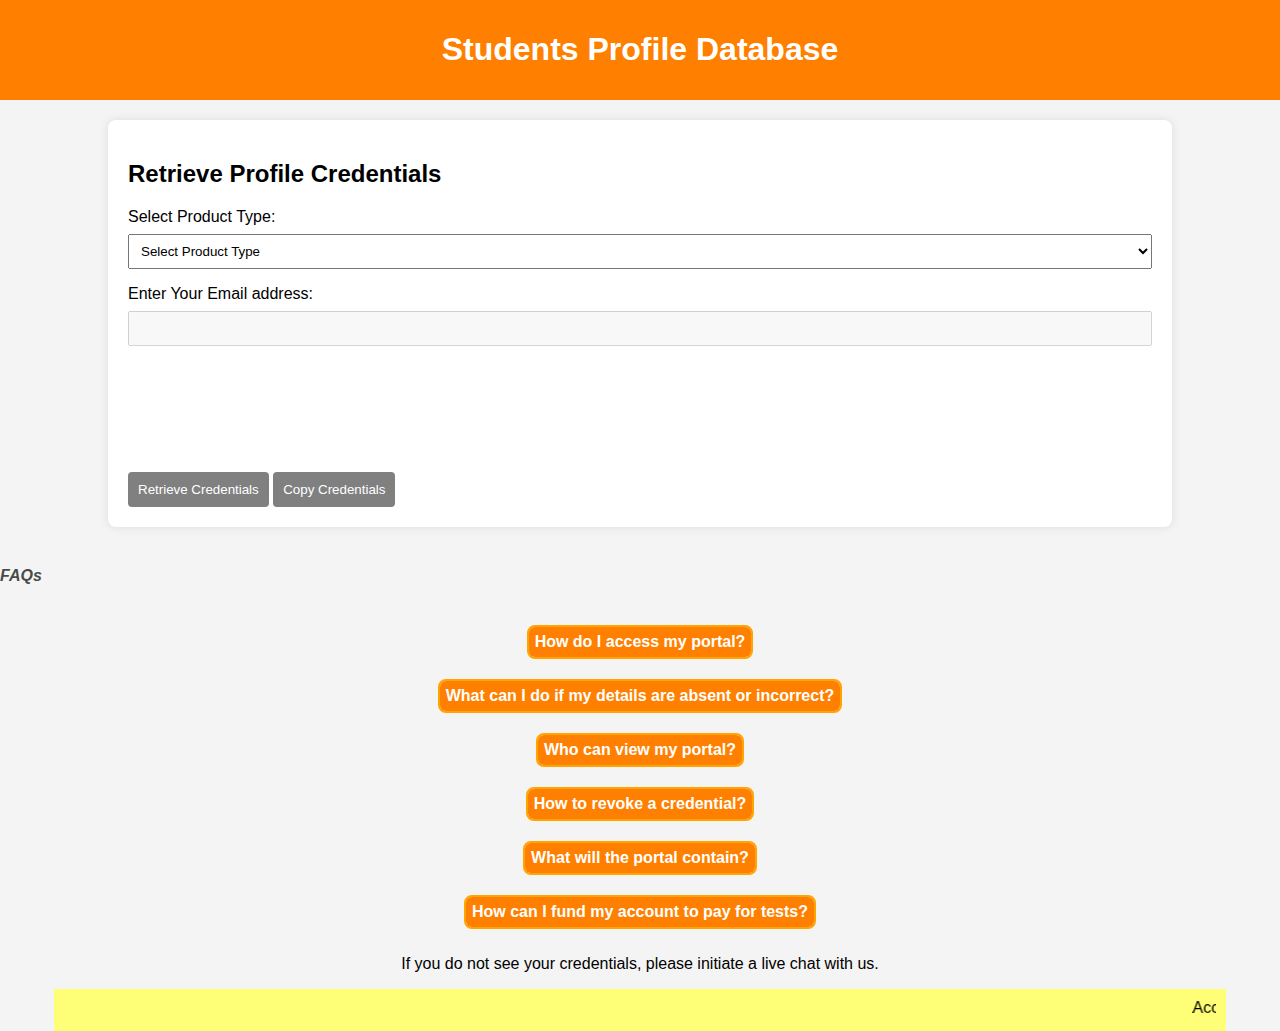
<file: index.html>
<!DOCTYPE html>
<html lang="en">

<head>
    <meta charset="UTF-8">
    <meta name="viewport" content="width=device-width, initial-scale=1.0">
    <title>EduSuccess Student Profile</title>
    <link rel="stylesheet" href="style.css">

    <style>

    </style>
</head>

<body>
    <header>
        <h1>Students Profile Database</h1>

    </header>




    <div class="container">
        <h2>Retrieve Profile Credentials</h2>
        <form id="trackingForm">
            <label for="trackingType">Select Product Type:</label>
            <select id="trackingType" name="trackingType" onchange="enableTrackingId()" required>
                <option value="" disabled selected>Select Product Type</option>
                <option value="tutorPoint">Edusucess student portal</option>
            </select>

            <label for="trackingId">Enter Your Email address:</label>
            <input type="email" id="trackingId" name="trackingId" maxlength="50" oninput="limitProfilePin(this)" disabled required>

            <br><br><br>

            <div id="result"></div>

            <br><br><br>
            
            <button type="button" onclick="trackPackage()" id="getCredentialsBtn" disabled>Retrieve Credentials</button>
            <button type="button" onclick="copyCredentials()" class="copy-button" id="copyCredentialsBtn" disabled>Copy Credentials</button>

        </form>

    </div>


    <div class="faq-head">
        FAQs
    </div>

    <div class="faq" id="faq1">
        <div class="faq-question" onclick="toggleFAQ('faq1')">How do I access my portal?</div>
        <div class="faq-answer">To access the portal, you need to click on the "Copy Credentials" button and then click the search icon on the top menu deck and type in your email address, then you will be asked for an access password which is the credentials you just copied here.</div>
    </div>

    <div class="faq" id="faq2">
        <div class="faq-question" onclick="toggleFAQ('faq2')">What can I do if my details are absent or incorrect?</div>
        <div class="faq-answer">It is important to note that the details that are shown here are directly imported from the registration form or from the payment summary on the telegram bot. Also note that if you haven't paid the activation fee you can't see your name here. So if you have issues with your name please contact us to rectify.</div>
    </div>

    <div class="faq" id="faq3">
        <div class="faq-question" onclick="toggleFAQ('faq3')">Who can view my portal?</div>
        <div class="faq-answer">Anyone with your credentials can view your portal so don't disclose to others. </div>
    </div>

    <div class="faq" id="faq4">
        <div class="faq-question" onclick="toggleFAQ('faq4')">How to revoke a credential?</div>
        <div class="faq-answer">You may request a new credential if you feel the current one is compromised, simply head to the telegram bot and fill out a revoke form and having answered a few questions we shall revoke your credential and issue you a new one. Reinstating typically takes 3-8 hours. </div>
    </div>

    <div class="faq" id="faq5">
        <div class="faq-question" onclick="toggleFAQ('faq5')">What will the portal contain?</div>
        <div class="faq-answer">The portal will be used to get your scores for tests and where applicable the answers you have chosen as well as the correct ones. The portal will also be used to show all transactions you have made on Edusucess.</div>
    </div>

    <div class="faq" id="faq6">
        <div class="faq-question" onclick="toggleFAQ('faq6')">How can I fund my account to pay for tests?</div>
        <div class="faq-answer">You may use the Telegram bot to fund your account or make a transfer of the ammount to the account that is shown on the bot.</div>
    </div>

    <div>
        <p>If you do not see your credentials, please initiate a live chat with us.</p>
    </div>

    <footer>
        <marquee direction="left" scrollamount="3">
            Access password is the same as credentials.
        </marquee>
    </footer>




<!--Start of Tawk.to Script-->
<script type="text/javascript">
var Tawk_API=Tawk_API||{}, Tawk_LoadStart=new Date();
(function(){
var s1=document.createElement("script"),s0=document.getElementsByTagName("script")[0];
s1.async=true;
s1.src='https://embed.tawk.to/65e2b8389131ed19d973d6a3/default';
s1.charset='UTF-8';
s1.setAttribute('crossorigin','*');
s0.parentNode.insertBefore(s1,s0);
})();
</script>
<!--End of Tawk.to Script-->
    <script src="packageDatabase.js"></script>
    <script src="source.js"></script>

</body>

</html>
</file>
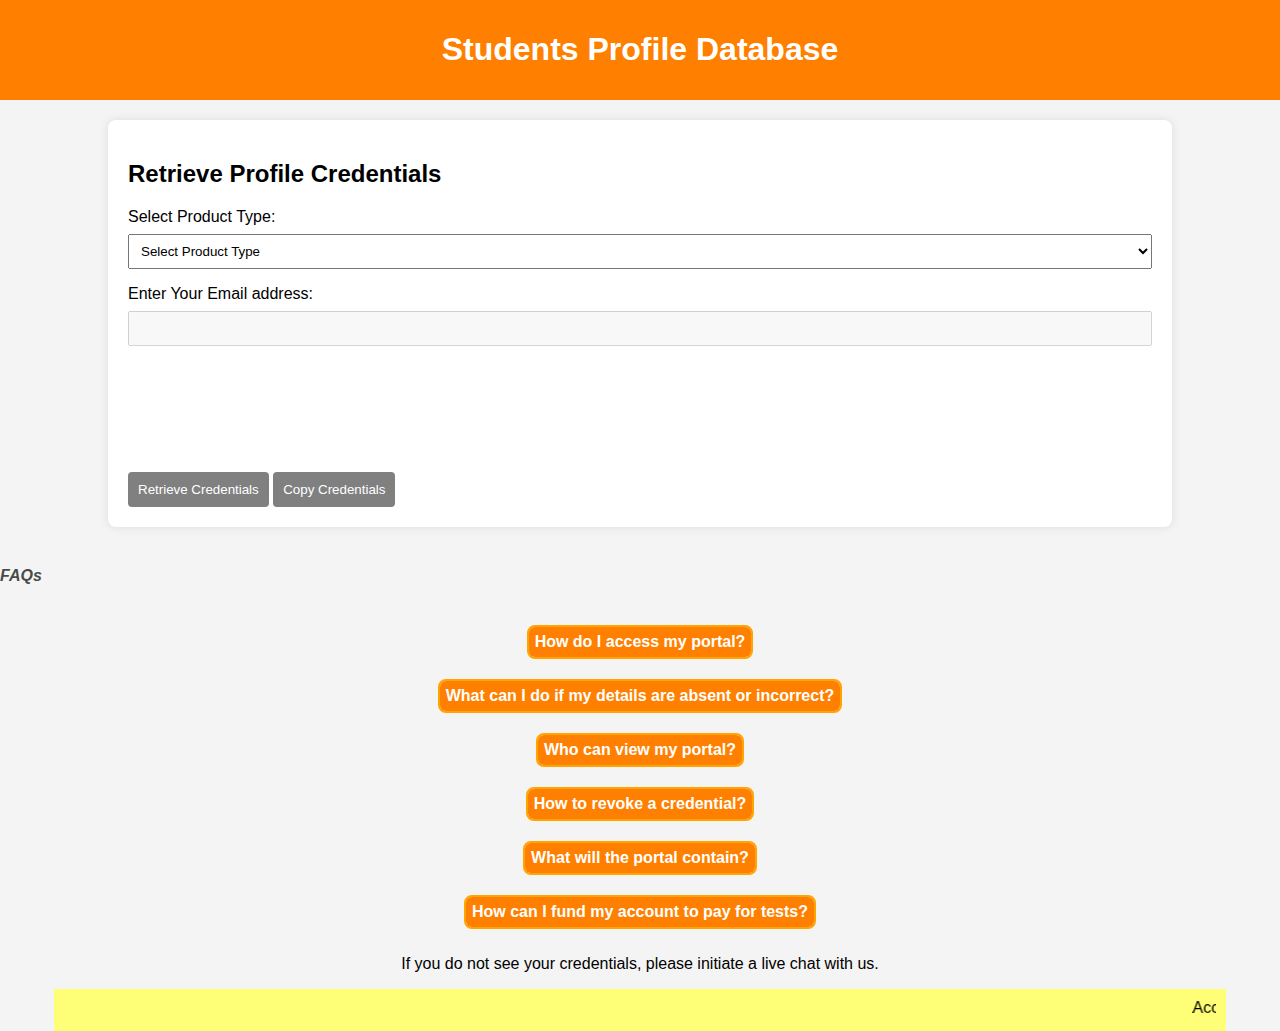
<file: Track.html>
<!DOCTYPE html>
<html lang="en">

<head>
    <meta charset="UTF-8">
    <meta name="viewport" content="width=device-width, initial-scale=1.0">
    <title>EduSuccess Student Profile</title>
    <link rel="stylesheet" href="style.css">

    <style>

    </style>
</head>

<body>
    <header>
        <h1>Students Profile Database</h1>

    </header>




    <div class="container">
        <h2>Retrieve Profile Credentials</h2>
        <form id="trackingForm">
            <label for="trackingType">Select Product Type:</label>
            <select id="trackingType" name="trackingType" onchange="enableTrackingId()" required>
                <option value="" disabled selected>Select Product Type</option>
                <option value="tutorPoint">Edusucess student portal</option>
            </select>

            <label for="trackingId">Enter Your Email address:</label>
            <input type="email" id="trackingId" name="trackingId" maxlength="50" oninput="limitProfilePin(this)" disabled required>

            <br><br><br>

            <div id="result"></div>

            <br><br><br>
            
            <button type="button" onclick="trackPackage()" id="getCredentialsBtn" disabled>Retrieve Credentials</button>
            <button type="button" onclick="copyCredentials()" class="copy-button" id="copyCredentialsBtn" disabled>Copy Credentials</button>

        </form>

    </div>


    <div class="faq-head">
        FAQs
    </div>

    <div class="faq" id="faq1">
        <div class="faq-question" onclick="toggleFAQ('faq1')">How do I access my portal?</div>
        <div class="faq-answer">To access the portal, you need to click on the "Copy Credentials" button and then click the search icon on the top menu deck and type in your email address, then you will be asked for an access password which is the credentials you just copied here.</div>
    </div>

    <div class="faq" id="faq2">
        <div class="faq-question" onclick="toggleFAQ('faq2')">What can I do if my details are absent or incorrect?</div>
        <div class="faq-answer">It is important to note that the details that are shown here are directly imported from the registration form or from the payment summary on the telegram bot. Also note that if you haven't paid the activation fee you can't see your name here. So if you have issues with your name please contact us to rectify.</div>
    </div>

    <div class="faq" id="faq3">
        <div class="faq-question" onclick="toggleFAQ('faq3')">Who can view my portal?</div>
        <div class="faq-answer">Anyone with your credentials can view your portal so don't disclose to others. </div>
    </div>

    <div class="faq" id="faq4">
        <div class="faq-question" onclick="toggleFAQ('faq4')">How to revoke a credential?</div>
        <div class="faq-answer">You may request a new credential if you feel the current one is compromised, simply head to the telegram bot and fill out a revoke form and having answered a few questions we shall revoke your credential and issue you a new one. Reinstating typically takes 3-8 hours. </div>
    </div>

    <div class="faq" id="faq5">
        <div class="faq-question" onclick="toggleFAQ('faq5')">What will the portal contain?</div>
        <div class="faq-answer">The portal will be used to get your scores for tests and where applicable the answers you have chosen as well as the correct ones. The portal will also be used to show all transactions you have made on Edusucess.</div>
    </div>

    <div class="faq" id="faq6">
        <div class="faq-question" onclick="toggleFAQ('faq6')">How can I fund my account to pay for tests?</div>
        <div class="faq-answer">You may use the Telegram bot to fund your account or make a transfer of the ammount to the account that is shown on the bot.</div>
    </div>

    <div>
        <p>If you do not see your credentials, please initiate a live chat with us.</p>
    </div>

    <footer>
        <marquee direction="left" scrollamount="3">
            Access password is the same as credentials.
        </marquee>
    </footer>





    <script src="packageDatabase.js"></script>
    <script src="source.js"></script>

</body>

</html>
</file>
<file: style.css>
body {
    font-family: Arial, sans-serif;
    background-color: #f4f4f4;
    margin: 0;
    padding: 0;
    display: flex;
    flex-direction: column;
    align-items: center;
    min-height: 100vh;
}

header {
    background-color: #ff7f00;
    color: #fff;
    padding: 10px;
    text-align: center;
    width: 100%;
    position: relative;
}

header:active {
    background: aqua;
}



.container {
    background-color: #fff;
    padding: 20px;
    border-radius: 8px;
    box-shadow: 0 0 10px rgba(0, 0, 0, 0.1);
    width: 80%;
    margin-top: 20px;
}

.container:hover {
    background: lightsalmon;
}

#ballImage {
    width: 100px;
    /* Adjust the size as needed */
    height: 100px;
    /* Adjust the size as needed */
    margin: 30px 30px 0 30px;
    /* Adjust the margin as needed */
}

label {
    display: block;
    margin-bottom: 8px;
}

input,
select {
    width: 100%;
    padding: 8px;
    margin-bottom: 16px;
    box-sizing: border-box;
}

button {
    background-color: grey;
    color: #fff;
    padding: 10px;
    border: none;
    border-radius: 4px;
    cursor: pointer;
}

button:hover {
    background-color: red;
}

#result {
    margin-top: 20px;
    font-weight: bold;
    border-radius: 8px;
    box-shadow: 5px 5px 10px rgba(0, 0, 0, 0.1);
   
}

#result:hover {
    background: #e66000;
    color: white;
}

button:disabled {
    background-color: grey;
    cursor: wait;
}

button:disabled:hover {
    background-color: grey;
}

.copy-button {
    background-color: #ff7f00;
    /* Orange color same as header */
    color: #fff;
    padding: 10px;
    border: none;
    border-radius: 4px;
    cursor: pointer;
}

.copy-button:hover {
    background-color: #e66000;
    /* Darker orange on hover */
}

footer {
    background: #ff7;
    cursor: pointer;
    padding: 10px;
    width: 90%;
    bottom: 0;
}

.faq-head {
    color: black;
    padding: 10px;
    text-align: left;
    width: 100%;
    font-weight: 600;
    font-style: italic;
    margin-bottom: 20px;
    margin-top: 30px;
    opacity: 70%;

}

.faq {
    margin-bottom: 10px;
    margin-top: 10px;
    border: 2px solid orange;
    border-radius: 8px;
    overflow: hidden;
}

.faq-question {
    cursor: pointer;
    font-weight: bold;
    background: #ff7f00;
    color: white;
    text-align: center;
    padding: 6px;
    display: inline-block;
}

.faq-answer {
    margin-top: 6px;
    display: none;
}

.faq-answer.show {
    display: block;
    color: black;
}
</file>
